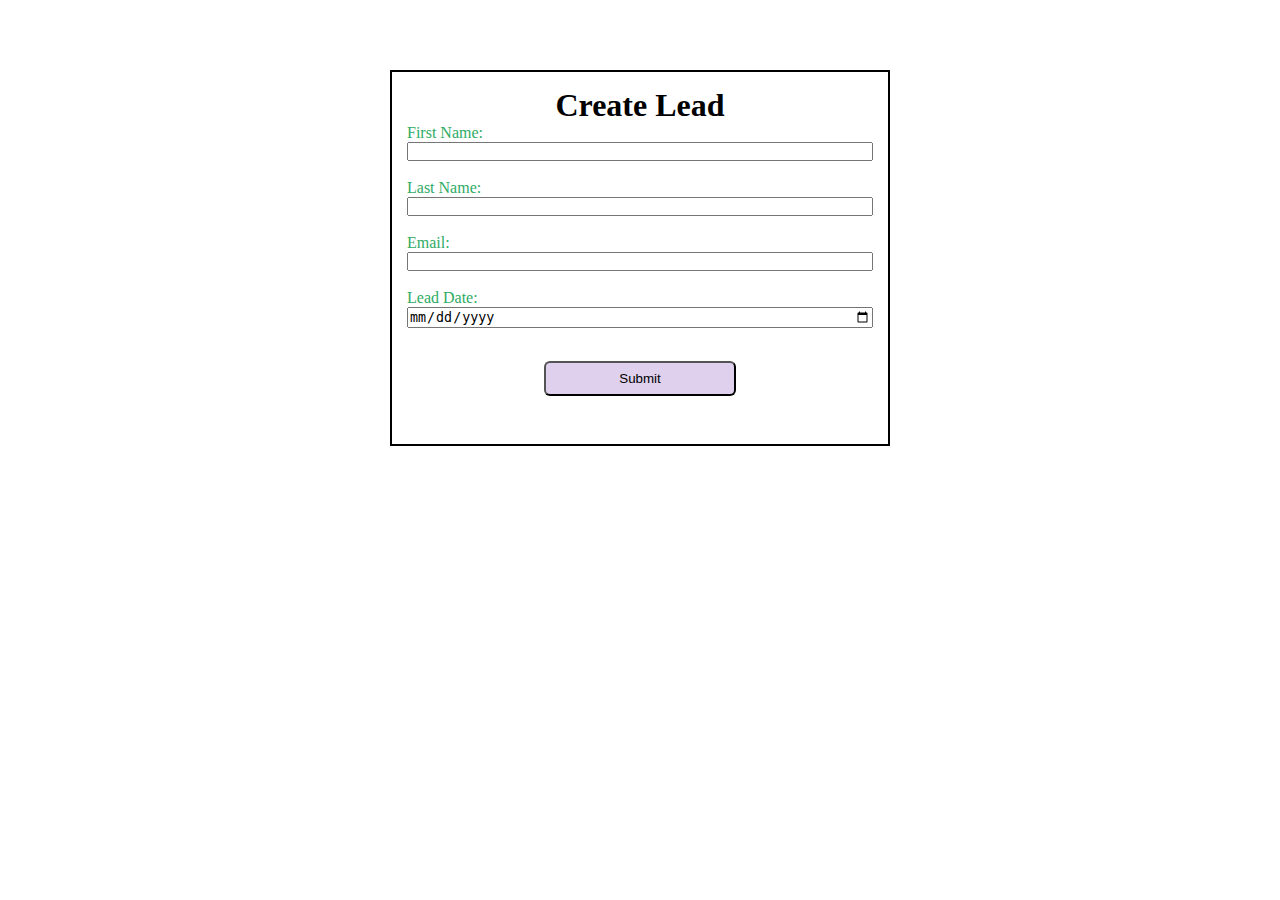
<file: index.html>
<!DOCTYPE html>
<html lang="en">
<head>
    <meta charset="UTF-8">
    <meta name="viewport" content="width=device-width, initial-scale=1.0">
    <title>Web to Lead Form</title>
    <link rel="stylesheet" href="style.css"/>
    <script src="script.js"></script>
    <script src="https://www.google.com/recaptcha/api.js"></script>
</head>
<body>
    <form action="https://test.salesforce.com/servlet/servlet.WebToLead?encoding=UTF-8&orgId=00DH30000008eev" method="POST" onsubmit="beforesubmit(event)">
    
    <input type=hidden name='captcha_settings' value='{"keyname":"WebtoLead","fallback":"true","orgId":"00DH30000008eev","ts":""}'>
    <input type=hidden name="oid" value="00DH30000008eev">
    <input type=hidden name="retURL" value="https://aravindkannan0412.github.io/Web-To-Lead/thanks.html">

    <input type=hidden name="LeadDate__c" class="outputdate">

    <h1>Create Lead</h1>
    <label for="first_name">First Name:</label><input  id="first_name" maxlength="40" name="first_name" size="20" type="text" required="true"/><br>
    
    <label for="last_name">Last Name:</label><input  id="last_name" maxlength="80" name="last_name" size="20" type="text" required="true"/><br>
    
    <label for="email">Email:</label><input  id="email" maxlength="80" name="email" size="20" type="text" required="true" /><br>
    
    <label for="Lead_Date">Lead Date:</label>
    <input  id="Lead_Date" name="Lead_Date" size="12" type="date" required="true" class="inputdate" /><br>

    <input type="submit" name="submit" class="submit">
    
    <div class="g-recaptcha" 
    data-callback="capthchasuccess"
    data-sitekey="6LfBIDgpAAAAAD6yb2FDT3bt1H746hmFV3M-rXsh"></div><br>

    </form>
    
</body>
</html>
</file>
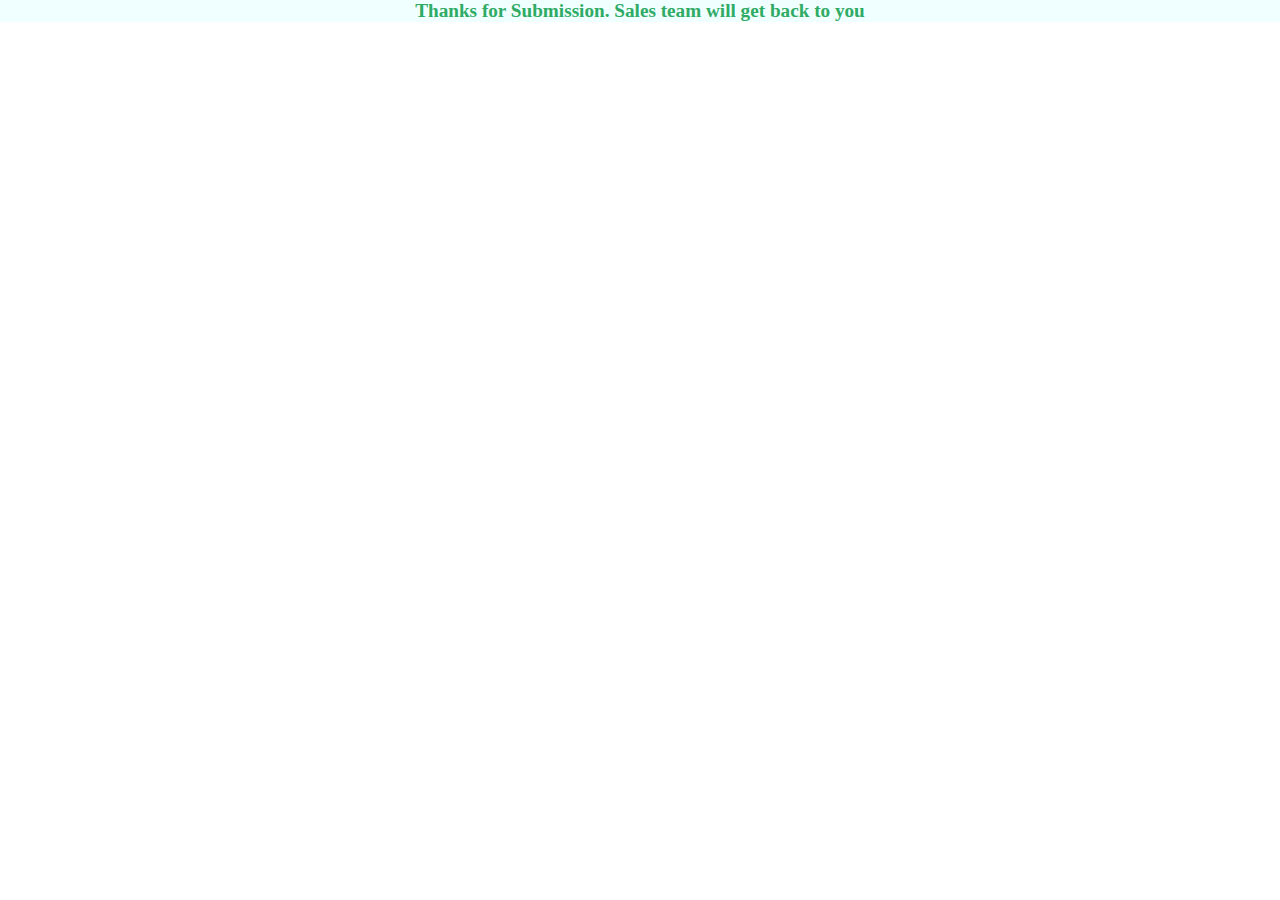
<file: thanks.html>
<!DOCTYPE html>
<html lang="en">
<head>
    <meta charset="UTF-8">
    <meta name="viewport" content="width=device-width, initial-scale=1.0">
    <title>Thanks</title>
    <link rel="stylesheet" href="style.css"/>
</head>
<body>
    <h1 class="thanks">Thanks for Submission. Sales team will get back to you</h1>
</body>
</html>
</file>
<file: style.css>
*{
    margin: 0;
    padding: 0;
    box-sizing: border-box;
}

h1{
    text-align: center;
}

input,label{
    display: block;
}

label{
    color: #2fab65;
}

input{
    width:100%;
}

.submit{
    margin: 15px auto 0 auto;
    width: 41%;
    background-color: rgba(175, 137,211,0.4);
    border-radius: 6px;
    padding: 8px;
}

.submit:hover{
    padding: 12px;
    background-color: rgb(131, 41, 215);
}

form{
    min-width: 300px;
    max-width: 500px;
    margin: auto;
    margin-top: 70px;
    border: 2px solid black;
    padding: 15px;
}

.thanks{
    color: #2fab65;
    background-color: azure;
    font-size: larger;
    text-align: center;
}

.g-recaptcha{
    margin-top: 15px;
    display: flex;
    justify-content: center;
    
}

/* these is last commit */
</file>
